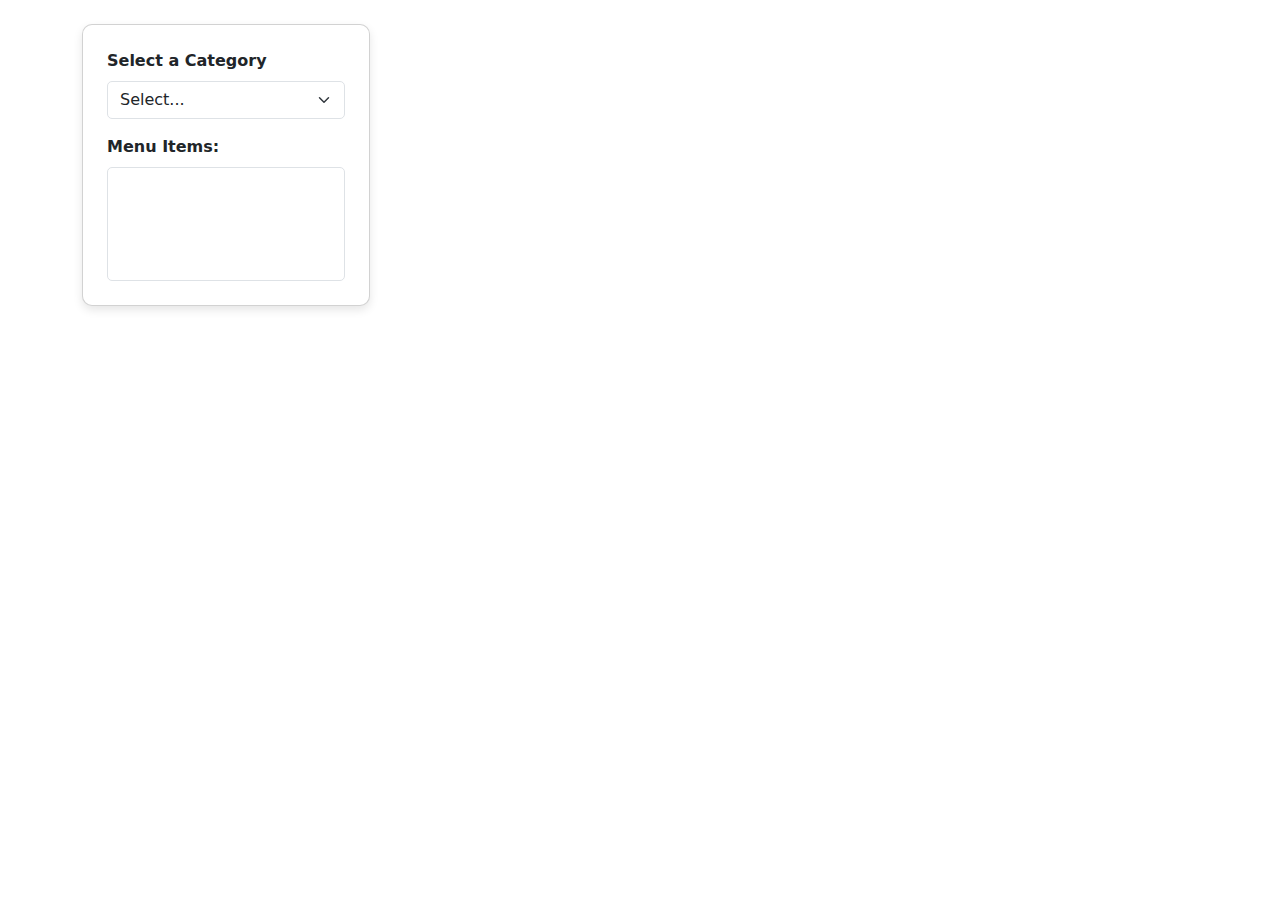
<file: minipro/index.html>
<!DOCTYPE html>
<html lang="en">
  <head>
    <meta charset="UTF-8" />
    <meta name="viewport" content="width=device-width, initial-scale=1.0" />
    <title>Food Menu</title>
    <link
      href="https://cdn.jsdelivr.net/npm/bootstrap@5.3.3/dist/css/bootstrap.min.css"
      rel="stylesheet"
    />
    <link rel="stylesheet" href="style.css" />
  </head>
  <body>
    <main class="container mt-4">
      <div class="card p-4" style="width: 18rem">
        <form>
          <label for="categorySelect" class="form-label"
            >Select a Category</label
          >
          <select class="form-select" id="categorySelect">
            <option value="">Select...</option>
            <option value="drinks">Drinks</option>
            <option value="entrees">Entrees</option>
            <option value="desserts">Desserts</option>
          </select>
        </form>
        <label for="itemsList" class="form-label mt-3">Menu Items:</label>
        <select class="form-select" id="itemsList" size="5"></select>
        <button
          type="button"
          class="btn btn-success mt-3"
          id="confirmButton"
          style="display: none"
        >
          Confirm Selection
        </button>
      </div>
    </main>
    <script src="script.js"></script>
  </body>
</html>
</file>
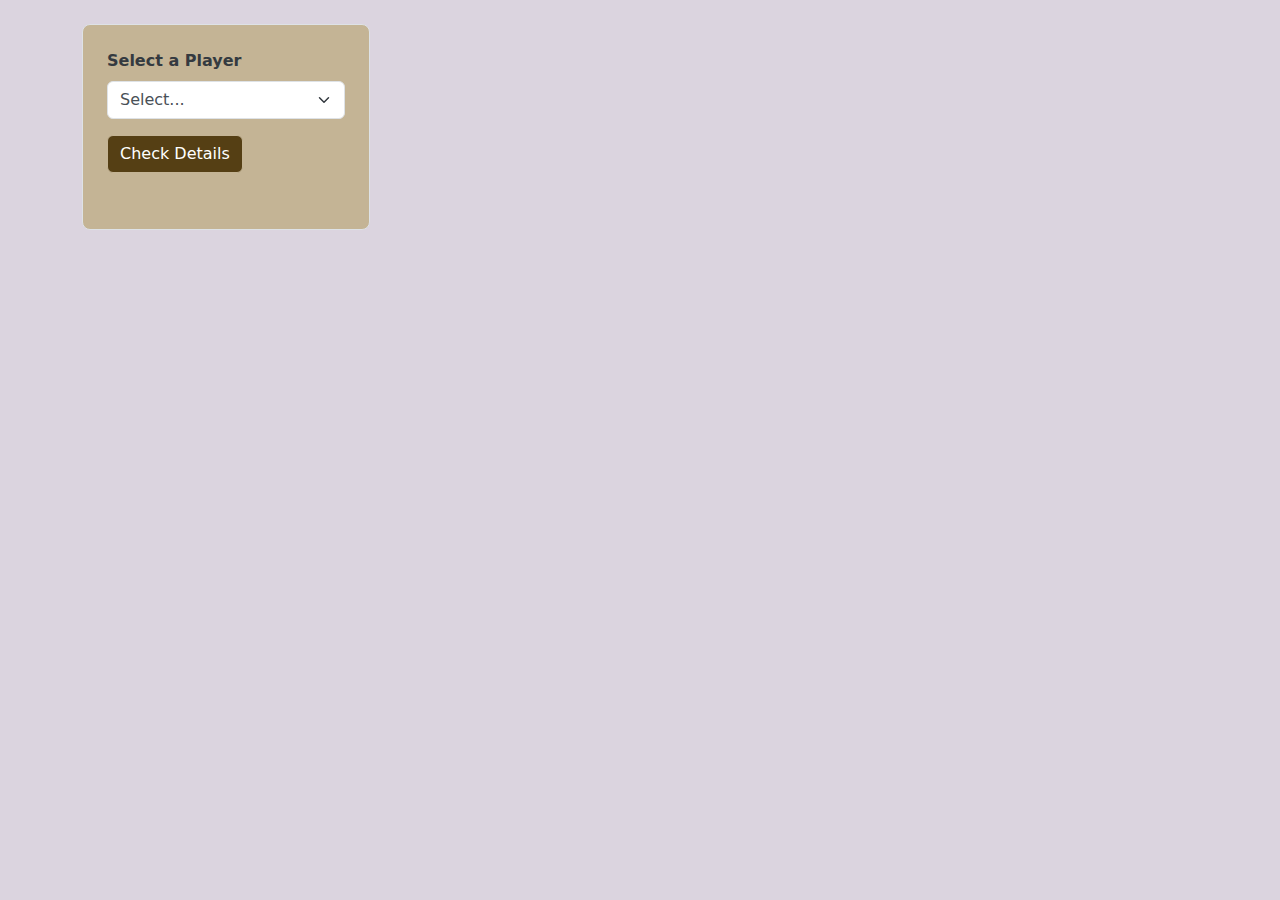
<file: webproject/index.html>
<!DOCTYPE html>
<html lang="en">
  <head>
    <meta charset="UTF-8" />
    <meta name="viewport" content="width=device-width, initial-scale=1.0" />
    <title>Football Team</title>
    <link
      href="https://cdn.jsdelivr.net/npm/bootstrap@5.3.3/dist/css/bootstrap.min.css"
      rel="stylesheet"
    />
    <link rel="stylesheet" href="foot.css" />
  </head>
  <body>
    <main class="container mt-4">
      <div class="card p-4" style="width: 18rem">
        <form>
          <label for="playerSelect" class="form-label">Select a Player</label>
          <select class="form-select" id="playerSelect">
            <option value="">Select...</option>
          </select>
          <button
            type="button"
            class="btn btn-primary mt-3"
            id="checkDetailsButton"
          >
            Check Details
          </button>
        </form>
        <p class="mt-3" id="playerInfo"></p>
      </div>
    </main>
    <script src="foot.js" defer></script>
  </body>
</html>
</file>
<file: minipro/style.css>
.body {
  background-color: #f0e7d8; /* Light beige background */
  font-family: Arial, sans-serif; /* Change font for better readability */
}

.card {
  background-color: #ffffff;
  border-radius: 10px;
  box-shadow: 0 4px 10px rgba(0, 0, 0, 0.1);
}

.form-label {
  font-weight: bold;
}

.form-select {
  border-radius: 5px;
}

.btn-success {
  background-color: #6f4c3e;
  border: none;
}

.btn-success:hover {
  background-color: #5b3e30;
  color: white;
}

.btn-success:focus {
  outline: none;
  box-shadow: 0 0 0 0.2rem rgba(111, 76, 62, 0.5);
}

.mt-3 {
  margin-top: 1rem;
}

p {
  color: #333;
}
</file>
<file: webproject/foot.css>
body {
    background-color: #dbd4df; 
}

.card {
    background-color: #c4b495;
    border: 1px solid #dee2e6; 
    border-radius: 0.5rem; 
}

.form-label {
    color: #343a40;
    font-weight: bold; 
}

.form-select {
    color: #495057; 
}

.btn-primary {
    background-color: #553f14; 
    border-color: #c4b495; 
}

.btn-primary:hover {
    background-color: #c4b495; 
    border-color: #c4b495;
}

#playerInfo {
    color: #5e4617; 
    font-weight: bold; 
    margin-top: 1rem;
}
</file>
